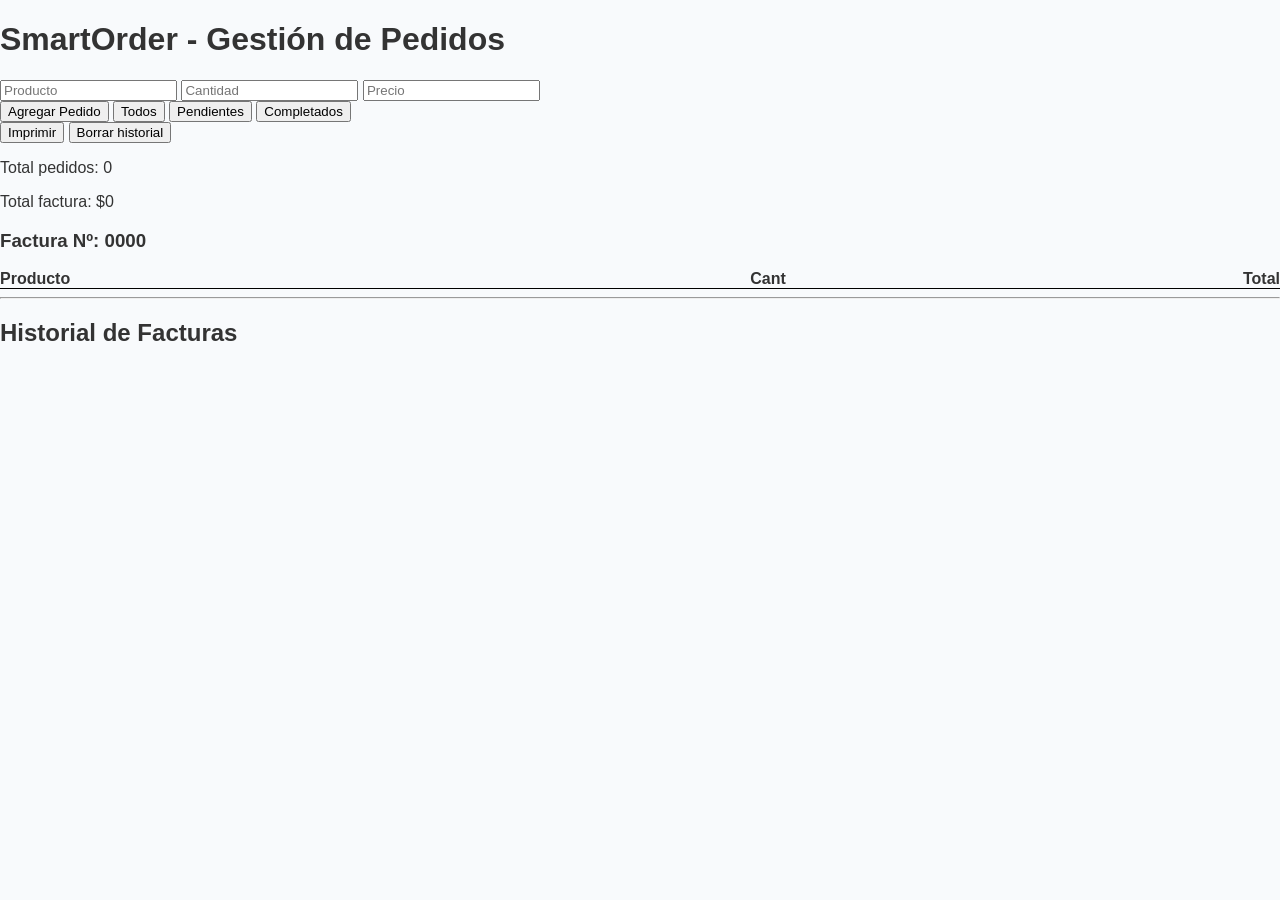
<file: index.html>
<!DOCTYPE html>
<html lang="es">
<head>
    <meta charset="UTF-8">
    <meta name="viewport" content="width=device-width, initial-scale=1.0">
    <title>SmartOrder - Gestión de Pedidos</title>
    <link rel="stylesheet" href="style.css">
</head>
<body>

    <div id="contenedor">
        <h1>SmartOrder - Gestión de Pedidos</h1>

        <!-- Campos de entrada de datos -->
        <input type="text" id="producto" placeholder="Producto">
        <input type="number" id="cantidad" placeholder="Cantidad">
        <input type="number" id="precio" placeholder="Precio">
        
        <!-- Botones de Gestión -->
        <div class="botones-accion">
            <button type="button" onclick="agregarPedido()">Agregar Pedido</button>
            <button type="button" id="btnTodos" onclick="cambiarFiltro('todos')">Todos</button>
            <button type="button" id="btnPendientes" onclick="cambiarFiltro('pendientes')">Pendientes</button>
            <button type="button" id="btnCompletados" onclick="cambiarFiltro('completados')">Completados</button>
        </div>

        <!-- Botones de Facturación -->
        <div class="botones-facturacion">
            <button type="button" id="imprimir" onclick="imprimirFactura()">Imprimir</button>
            <button type="button" id="limpiar" onclick="limpiarFacturas()">Borrar historial</button>
        </div>

        <!-- Elementos de visualización de pedidos actuales -->
        <p id="contador"></p>
        <p id="total"></p>
        <ul id="lista"></ul>

        <!-- SECCIÓN DE TICKET (Oculta visualmente o estructurada para impresión) -->
        <div id="ticket">
            <h3 id="factura">Factura Nº: 0000</h3>
            <p id="fecha"></p>
            <div id="detalle"></div>
            <p id="totalTicket"></p>
        </div>

        <!-- Historial de Facturas -->
        <h2>Historial de Facturas</h2>
        <ul id="historial"></ul>
    </div>

    <script src="script.js"></script>
</body>
</html>
</file>
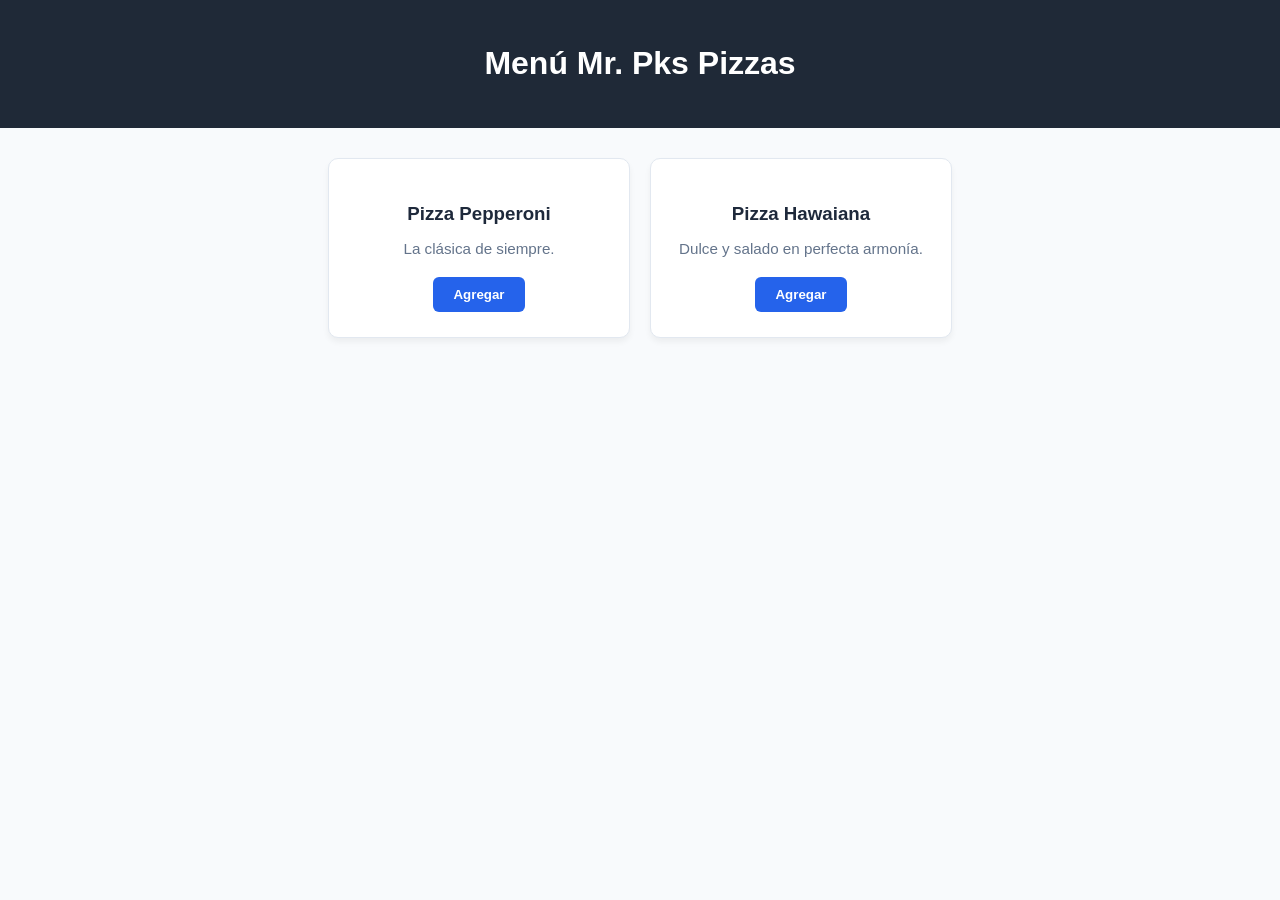
<file: menu.html>
<!DOCTYPE html>
<html lang="es">
<head>
    <meta charset="UTF-8">
    <meta name="viewport" content="width=device-width, initial-scale=1.0">
    <link rel="stylesheet" href="style.css">
    <title>Menú - SmartOrder</title>
</head>
<body>
    <header>
        <h1>Menú Mr. Pks Pizzas</h1>
    </header>
    
    <main class="menu-container">
        <div class="card">
            <h3>Pizza Pepperoni</h3>
            <p>La clásica de siempre.</p>
            <button onclick="agregarAlPedido('Pizza Pepperoni')">Agregar</button>
        </div>
        
        <div class="card">
            <h3>Pizza Hawaiana</h3>
            <p>Dulce y salado en perfecta armonía.</p>
            <button onclick="agregarAlPedido('Pizza Hawaiana')">Agregar</button>
        </div>
    </main>

    <script src="script.js"></script>
</body>
</html>
</file>
<file: style.css>
/* Estilos generales para las vistas */
body {
    font-family: 'Segoe UI', Tahoma, Geneva, Verdana, sans-serif;
    background-color: #f8fafc;
    color: #333;
    margin: 0;
    padding: 0;
}

header {
    background-color: #1f2937;
    color: #ffffff;
    padding: 1.5rem;
    text-align: center;
}

/* Contenedor del menú en formato de tarjetas adaptables */
.menu-container {
    display: flex;
    flex-wrap: wrap;
    gap: 20px;
    padding: 30px;
    justify-content: center;
}

.card {
    background: #ffffff;
    border: 1px solid #e2e8f0;
    padding: 25px;
    border-radius: 10px;
    text-align: center;
    width: 250px;
    box-shadow: 0 4px 6px rgba(0, 0, 0, 0.05);
    transition: transform 0.3s ease;
}

.card:hover {
    transform: translateY(-5px);
    box-shadow: 0 10px 15px rgba(0, 0, 0, 0.1);
}

.card h3 {
    color: #1e293b;
    margin-bottom: 10px;
}

.card p {
    color: #64748b;
    font-size: 0.95rem;
    margin-bottom: 20px;
}

.card button {
    background-color: #2563eb;
    color: white;
    border: none;
    padding: 10px 20px;
    border-radius: 6px;
    cursor: pointer;
    font-weight: bold;
    transition: background-color 0.2s;
}

.card button:hover {
    background-color: #1d4ed8;
}
</file>
